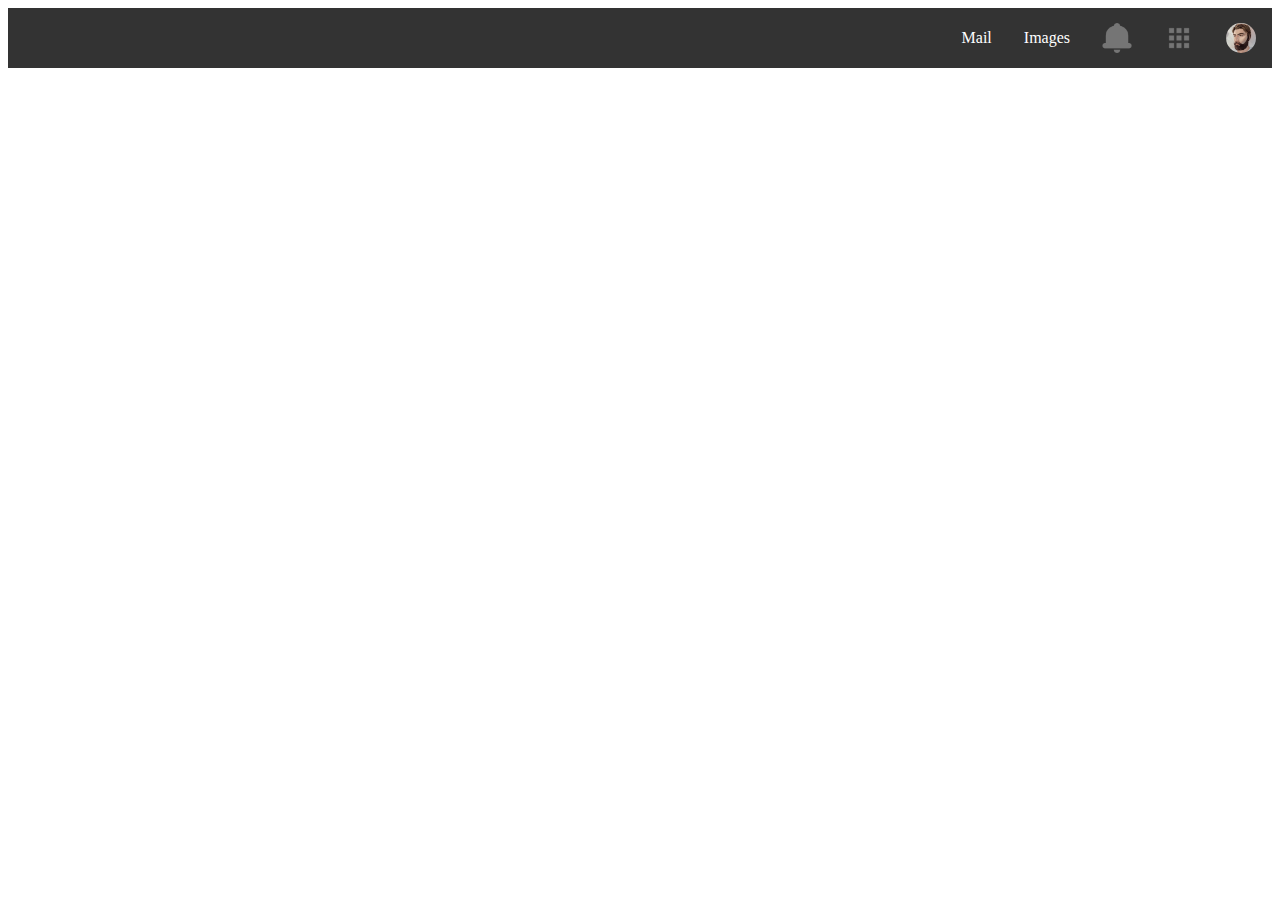
<file: index.html>
<!DOCTYPE html>
<html lang="en">
  <head>
    <meta charset="UTF-8" />
    <meta http-equiv="X-UA-Compatible" content="IE=edge" />
    <meta name="viewport" content="width=device-width, initial-scale=1.0" />
    <title>POPUP</title>
    <link rel="stylesheet" href="./css/styles.css" />
  </head>
  <body>
    <header>
      <nav class="nav-container">
        <ul class="nav-menu">
          <li class="nav-item">
            <a class="navmenu-link" href="#"> Mail </a>
          </li>
          <li class="nav-item">
            <a class="navmenu-link" href="#"> Images </a>
          </li>
          <li class="nav-item">
            <a class="navmenu-link" href="#">
              <img src="./img/bell.png" class="nav-img" alt="Gray bell for notifications" />
            </a>
          </li>
          <li class="nav-item">
            <input type="checkbox" class="pop-input" id="nav-popup-btn" />
            <label for="nav-popup-btn" id="nav-popup-btn-label">
              <img src="./img/popup-button.png" style="cursor: pointer" class="nav-img" alt="A block of nine squares of three in a row" />
            </label>
            <div class="popup-container">
              <ul class="popup-menu">
                <li class="popup-menu-item">
                  <a class="submenu-link" href="#">
                    <img src="./img/calendar.png" class="popup-img" alt="Blue wall calendar" />
                    Calendar
                  </a>
                </li>
                <li class="popup-menu-item">
                  <a class="submenu-link" href="#">
                    <img src="./img/mail.png" class="popup-img" alt="Pink envelope" />
                    Mail
                  </a>
                </li>
                <li class="popup-menu-item">
                  <a class="submenu-link" href="#">
                    <img src="./img/news.png" class="popup-img" alt="Stack of newspapers" />
                    News
                  </a>
                </li>
                <li class="popup-menu-item">
                  <a class="submenu-link" href="#">
                    <img src="./img/maps.png" class="popup-img" alt="red pointer on the schematic map" />
                    Map
                  </a>
                </li>
                <li class="popup-menu-item">
                  <a class="submenu-link" href="#">
                    <img src="./img/files.png" class="popup-img" alt="Yellow folder for papers" />
                    Files
                  </a>
                </li>
                <li class="popup-menu-item">
                  <a class="submenu-link" href="#">
                    <img src="./img/contacts.png" class="popup-img" alt="Human silhouette on a green background" />
                    Contacts
                  </a>
                </li>
                <li class="popup-menu-item">
                  <a class="submenu-link" href="#">
                    <img src="./img/tanslation.png" class="popup-img" alt="The letter is replaced by a foreign one" />
                    Translate
                  </a>
                </li>
                <li class="popup-menu-item">
                  <a class="submenu-link" href="#">
                    <img src="./img/videos.png" class="popup-img" alt="A white triangle in a white circle on a red background" />
                    Videos
                  </a>
                </li>
                <li class="popup-menu-item">
                  <a class="submenu-link" href="#">
                    <img src="./img/search.png" class="popup-img" alt="White text box with search button" />
                    Search
                  </a>
                </li>
                <li class="popup-menu-item">
                  <a class="submenu-link" href="#">
                    <img src="./img/photos.png" class="popup-img" alt="Two schematic people in blue and yellow colors" />
                    Photos
                  </a>
                </li>
                <li class="popup-menu-item">
                  <a class="submenu-link" href="#">
                    <img src="./img/apps.png" class="popup-img" alt="The circle is divided into blue green red and yellow parts" />
                    Apps
                  </a>
                </li>
                <li class="popup-menu-item">
                  <a class="submenu-link" href="#">
                    <img src="./img/documents.png" class="popup-img" alt="A piece of paper with the text shown schematically" />
                    Documents
                  </a>
                </li>
              </ul>
              <input type="checkbox" class="pop-input-ins" id="popup-more-btn" />
              <label for="popup-more-btn" class="more-btn" id="popup-more-btn-label"> More </label>
              <hr class="popup-line" />
              <ul class="popup-menu-more">
                <li class="popup-menu-item">
                  <a class="submenu-link" href="#">
                    <img src="./img/chat.png" class="popup-img" alt="Two emoticons in the blue and green chat windows" />
                    Chat
                  </a>
                </li>
                <li class="popup-menu-item">
                  <a class="submenu-link" href="#">
                    <img src="./img/classroom.png" class="popup-img" alt="Green blackboard with equation" />
                    Classroom
                  </a>
                </li>
                <li class="popup-menu-item">
                  <a class="submenu-link" href="#">
                    <img src="./img/collection.png" class="popup-img" alt="White snowflake on a blue flag" />
                    Collection
                  </a>
                </li>
                <li class="popup-menu-item">
                  <a class="submenu-link" href="#">
                    <img src="./img/mars.png" class="popup-img" alt="Pink circle in red circle" />
                    Mars
                  </a>
                </li>
                <li class="popup-menu-item">
                  <a class="submenu-link" href="#">
                    <img
                      src="./img/blogs.png"
                      class="popup-img"
                      alt="
                    Set of articles on an orange background"
                    />
                    Blogs
                  </a>
                </li>
                <li class="popup-menu-item">
                  <a class="submenu-link" href="#">
                    <img src="./img/promo.png" class="popup-img" alt="Yellow horn on a blue background" />
                    Promos
                  </a>
                </li>
              </ul>
            </div>
          </li>
          <li class="nav-item">
            <a href="https://github.com/YarHadi/kottans-frontend" class="navmenu-link" target="_blank">
              <img src="./img/user-photo.png" class="nav-img user" alt="A handsome young man with an elegant beard" />
            </a>
          </li>
        </ul>
      </nav>
    </header>
  </body>
</html>
</file>
<file: css/styles.css>
.nav-menu {
  display: flex;
  align-items: center;
  justify-content: flex-end;
  list-style-type: none;
  margin: 0;
  padding: 0;
  overflow: hidden;
  background-color: rgb(51, 51, 51);
  height: 60px;
}

.navmenu-link {
  display: flex;
  color: rgb(255, 255, 255);
  text-align: center;
  padding: 16px;
  text-decoration: none;
  height: 100%;
  align-items: center;
}

.pop-input-ins,
.pop-input {
  position: absolute;
  width: 0;
  height: 0;
}

.pop-input-ins:focus ~ .more-btn {
  background-color: rgb(23, 72, 78);
}

.pop-input:focus ~ #nav-popup-btn-label {
  background-color: rgb(23, 72, 78);
}

.nav-item {
  display: flex;
  height: 100%;
  align-items: center;
}

.nav-item a:hover {
  background-color: rgb(17, 17, 17);
  cursor: pointer;
}

.nav-item a:focus {
  background-color: rgb(23, 72, 78);
  outline: none;
}

.nav-item label {
  display: flex;
  color: rgb(255, 255, 255);
  justify-content: center;
  text-align: center;
  padding: 16px;
  text-decoration: none;
}

.nav-item label:hover {
  background-color: rgb(17, 17, 17);
  cursor: pointer;
}

.nav-item label:focus {
  background-color: rgb(23, 72, 78);
}

.nav-img {
  height: 30px;
}

.user {
  width: 30px;
  object-fit: cover;
  border-radius: 100%;
}

.popup-menu,
.popup-menu-more {
  list-style-type: none;
  list-style: none;
}

.popup-container,
.popup-menu-more {
  display: none;
}

#nav-popup-btn:checked ~ .popup-container {
  display: flex;
}

#popup-more-btn:checked ~ .popup-menu-more {
  display: flex;
}

.popup-line {
  width: 90%;
  display: none;
}

#popup-more-btn:checked ~ .more-btn {
  display: none;
}

#popup-more-btn:checked ~ .popup-line {
  display: flex;
}

.popup-container {
  max-width: 440px;
  max-height: 650px;
  right: 1px;
  top: 65px;
  margin: 7px;
  background-color: rgb(51, 51, 51);
  flex-direction: column;
  position: absolute;
  overflow-y: auto;
  overflow-x: hidden;
  align-items: center;
  padding: 5px 5px 0 5px;
}

.popup-menu {
  display: flex;
  width: 100%;
  flex-wrap: wrap;
  padding: 0;
  margin: -10px 0 20px 0;
  justify-content: space-around;
}

.popup-menu-item {
  justify-content: center;
  display: flex;
  width: 30%;
  margin: 7px;
}

.submenu-link {
  display: flex;
  flex-direction: column;
  align-items: center;
  width: 100%;
  height: 100%;
  text-align: center;
  text-decoration: none;
  color: rgb(255, 255, 255);
  justify-content: center;
  margin: 10px 0;
}

.more-btn {
  width: 100%;
}

.popup-menu-more {
  width: 100%;
  flex-wrap: wrap;
  padding: 0;
  margin: 0 0 15px 0;
  justify-content: space-around;
}

.popup-img {
  display: block;
  height: 50px;
  margin-bottom: 7px;
}
</file>
